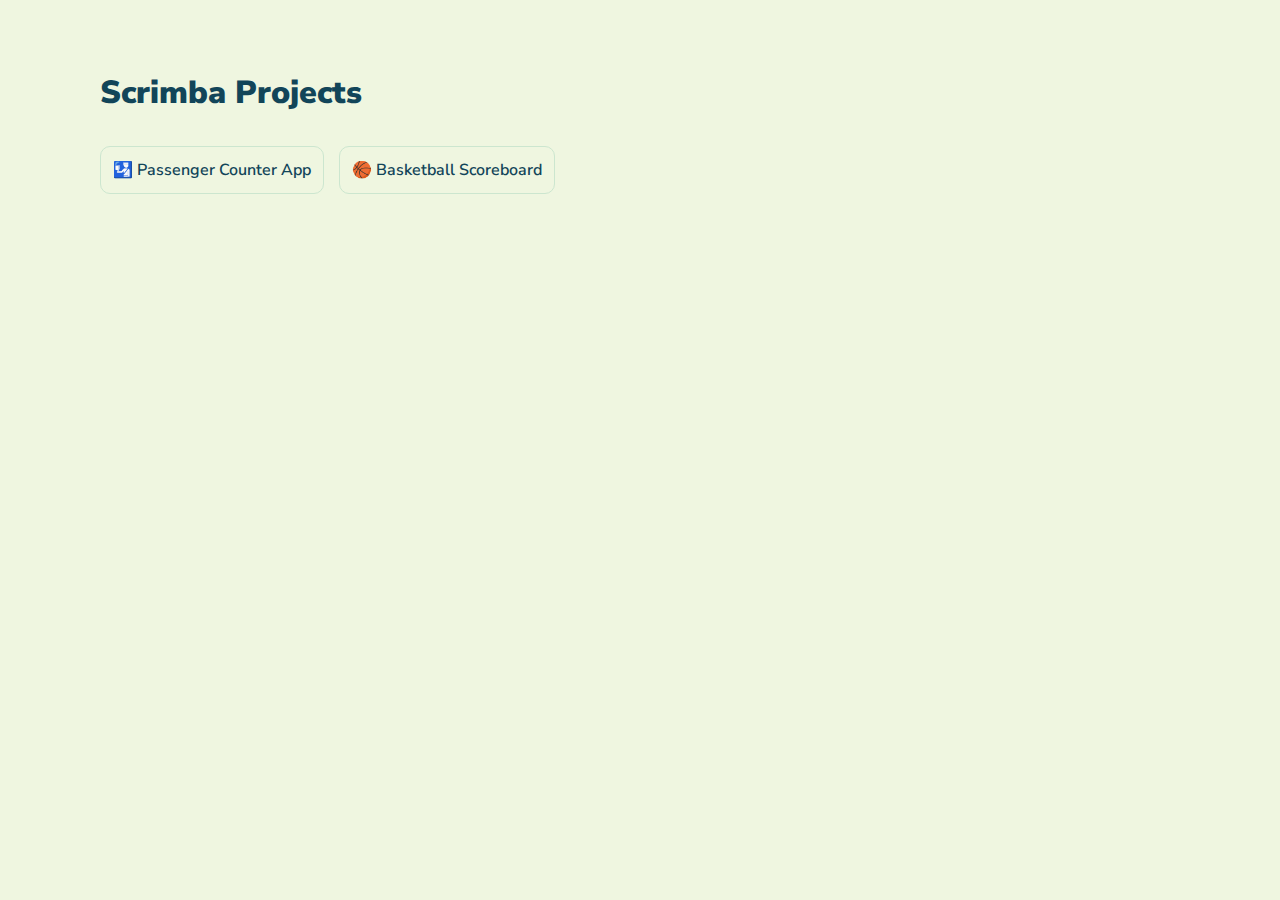
<file: index.html>
<!DOCTYPE html>
<html lang="en">

<head>
    <meta charset="UTF-8">
    <meta name="viewport" content="width=device-width, initial-scale=1.0">
    <link rel="stylesheet" href="index.css">
    <link rel="preconnect" href="https://fonts.googleapis.com">
    <link rel="preconnect" href="https://fonts.gstatic.com" crossorigin>
    <link
        href="https://fonts.googleapis.com/css2?family=Nunito+Sans:ital,opsz,wght@0,6..12,200;0,6..12,300;0,6..12,400;0,6..12,500;0,6..12,600;0,6..12,700;0,6..12,800;0,6..12,900;0,6..12,1000;1,6..12,200;1,6..12,300;1,6..12,400;1,6..12,500;1,6..12,600;1,6..12,700;1,6..12,800;1,6..12,900;1,6..12,1000&display=swap"
        rel="stylesheet">
    <title>Scrimba Projects</title>
</head>

<body>
    <main class="main">
        <div class="wrapper">
        <h1 id="title"> Scrimba Projects</h1>
        <div class="btn-list">
            <a href="Passenger-Counter-App/index.html" target="_blank" class="btn-style">
              🛂 Passenger Counter App
            </a>
            <a href="Basketball-Scoreboard/index.html" target="_blank" class="btn-style">
                🏀 Basketball Scoreboard
            </a>
           

        </div>
    </div>
    </main>

</body>

</html>
</file>
<file: index.css>
body{
    margin: 0;
    
}
.main{
    
background-color: #eff6e0;
height:100vh;
}

.wrapper{
    display: flex;
    flex-direction: column;
    justify-content: center;
    padding: 50px 100px;
}

#title{
    font-family: Nunito Sans ;
    font-weight: 900;
    color: #124559;
}

.btn-list{
    display: flex;
    flex-direction: row;
    display: flex;
    flex-wrap: wrap;
    padding: none;
    margin: none;
    font-family: 'Nunito Sans' ;
   
}

.btn-style{
    color: #124559;
    font-weight:600 ;
    text-decoration: none;
    border: 1px solid #cce6cf;
    padding: 12px;
    margin: 10px 15px 0 0;
    border-radius: 10px;
}

.btn-style:hover{
    
    color: #124559;
    text-decoration: none;
    background-color:#cce6cf ;
    padding: 12px;
    margin: 10px 15px 0 0 ;
    border-radius: 10px;
}
</file>
